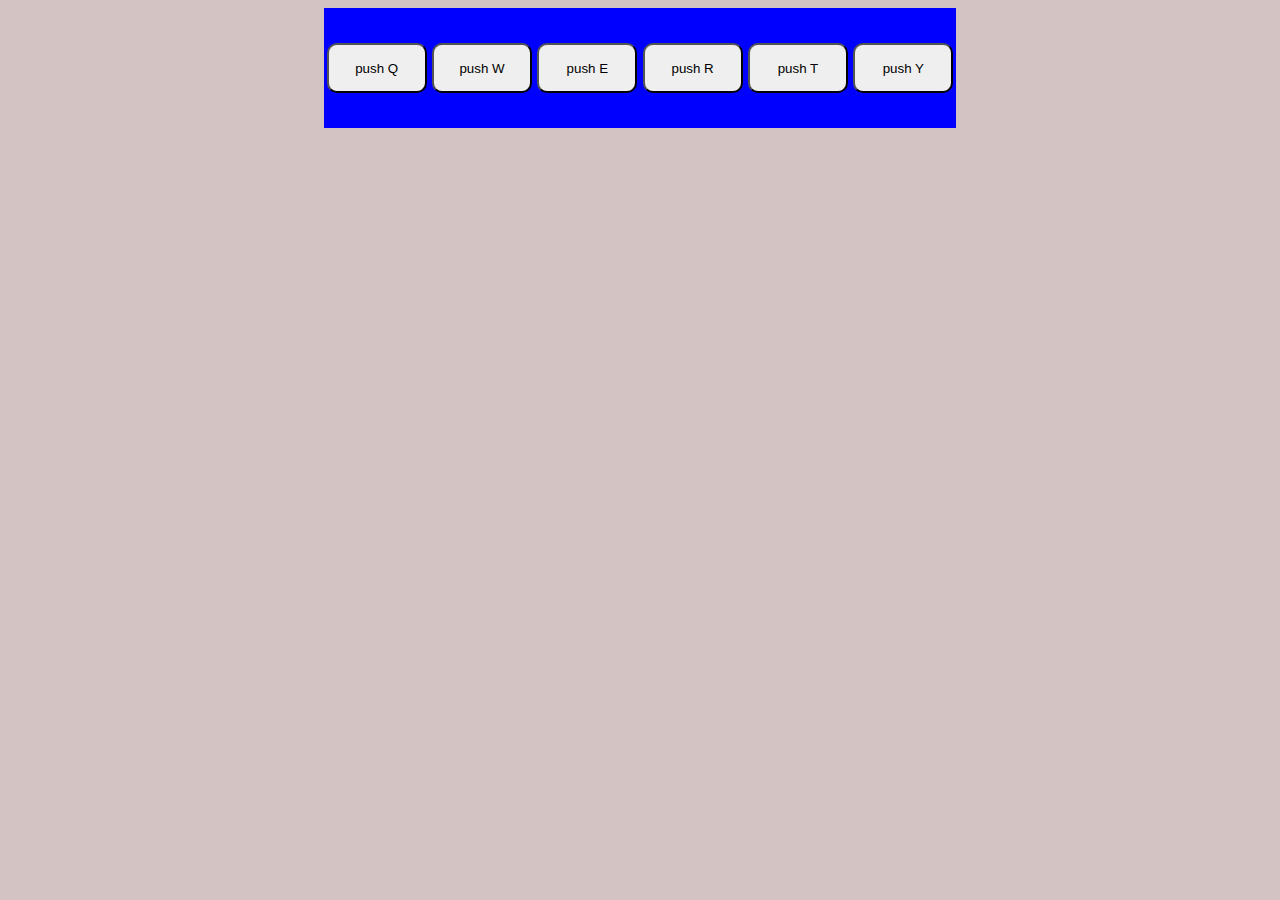
<file: HW12_Events/index.html>
<!DOCTYPE html>
<html lang="en">
<head>
    <meta charset="UTF-8">
    <meta http-equiv="X-UA-Compatible" content="IE=edge">
    <meta name="viewport" content="width=device-width, initial-scale=1.0">
    <link rel="stylesheet" href="style.css">
    <title>Homework #12</title>
</head>
<body>

    

        <div class="keyboard">
            <button id="81">push Q<audio src="audio/au1.wav" id="81"></audio>
            </button>
            <button id="87">push W<audio src="audio/au2.wav" id="87"></audio>
            </button>
            <button id="69">push E<audio src="audio/au3.wav" id="69"></audio>
            </button>
            <button id="82">push R<audio src="audio/au4.wav" id="82"></audio>
            </button>
            <button id="84">push T<audio src="audio/au5.wav" id="84"></audio>
            </button>
            <button id="89">push Y<audio src="audio/au6.wav" id="89"></audio>
            </button>
        </div>




    



    <script src="main.js"></script>
</body>
</html>
</file>
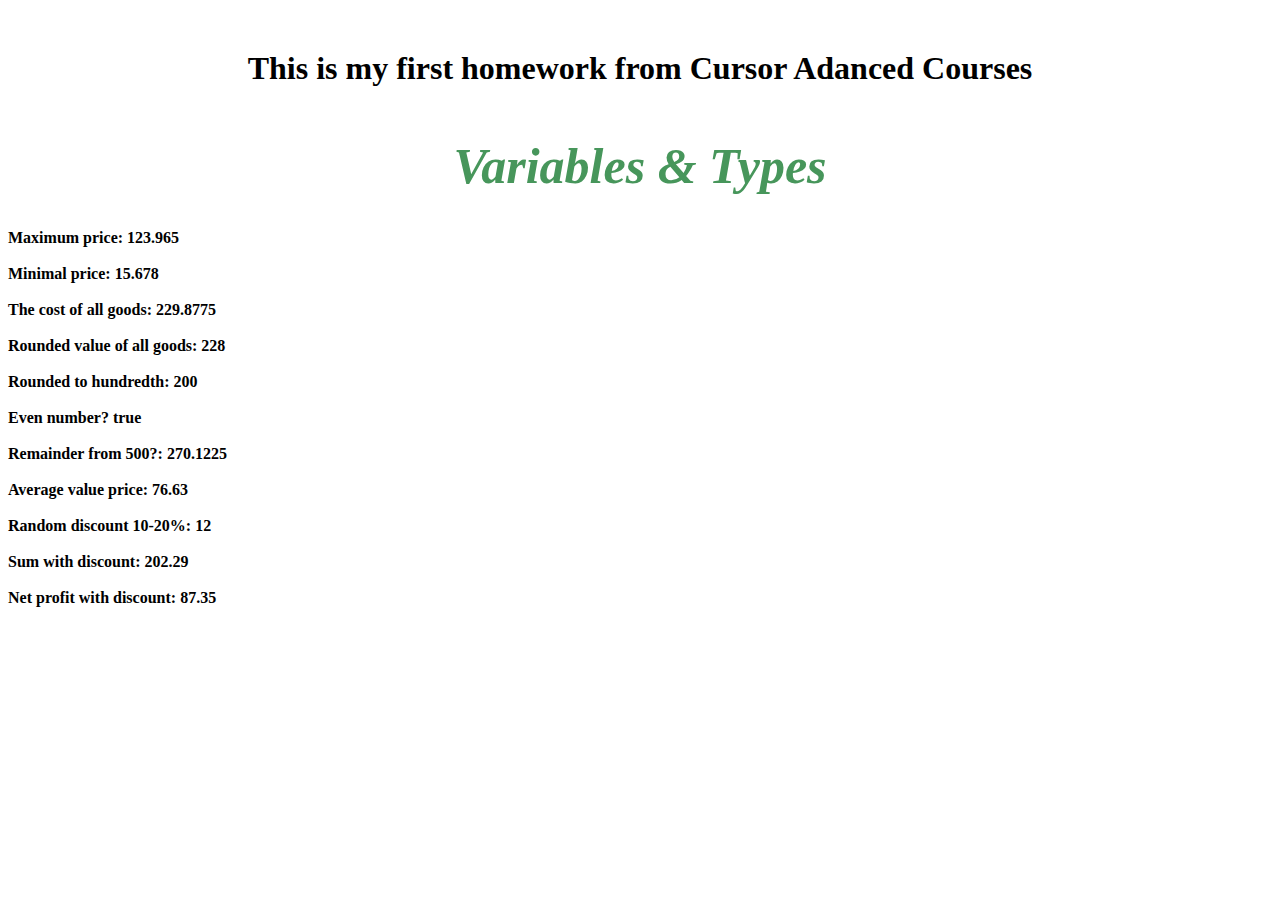
<file: HW1_Variables_Types/index.html>
<!DOCTYPE html>
<html lang="en">
<head>
    <meta charset="UTF-8">
    <meta http-equiv="X-UA-Compatible" content="IE=edge">
    <meta name="viewport" content="width=device-width, initial-scale=1.0">
    <title>Document</title>
</head>
<body>
    <h1 style="text-align: center; margin-top: 50px;">This is my first homework from Cursor Adanced Courses</h1>
    <h1 style="margin-top: 50px; text-align: center; color: rgb(71, 150, 91); font-size: 50px; font-style: italic;">Variables & Types</h1>
    
    <script src="main.js"></script>
</body>
</html>
</file>
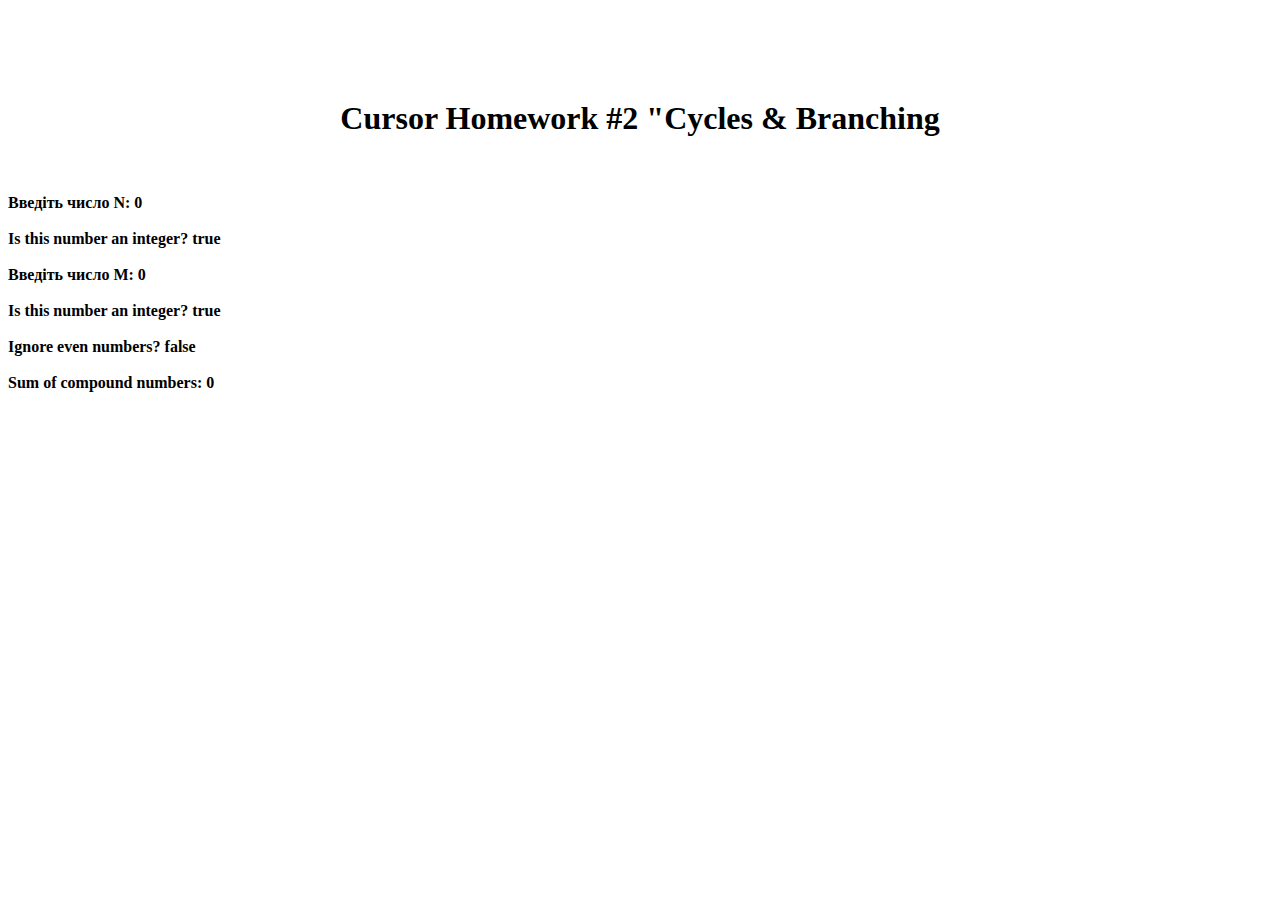
<file: HW2_Cycles_Branching/index.html>
<!DOCTYPE html>
<html lang="en">
<head>
    <meta charset="UTF-8">
    <meta http-equiv="X-UA-Compatible" content="IE=edge">
    <meta name="viewport" content="width=device-width, initial-scale=1.0">
    <title>Homework #2</title>
</head>
<body>
    <h1 style="margin-top: 100px; text-align: center;">Cursor Homework #2 "Cycles & Branching</h1>

    <script src="main.js"></script>
</body>
</html>
</file>
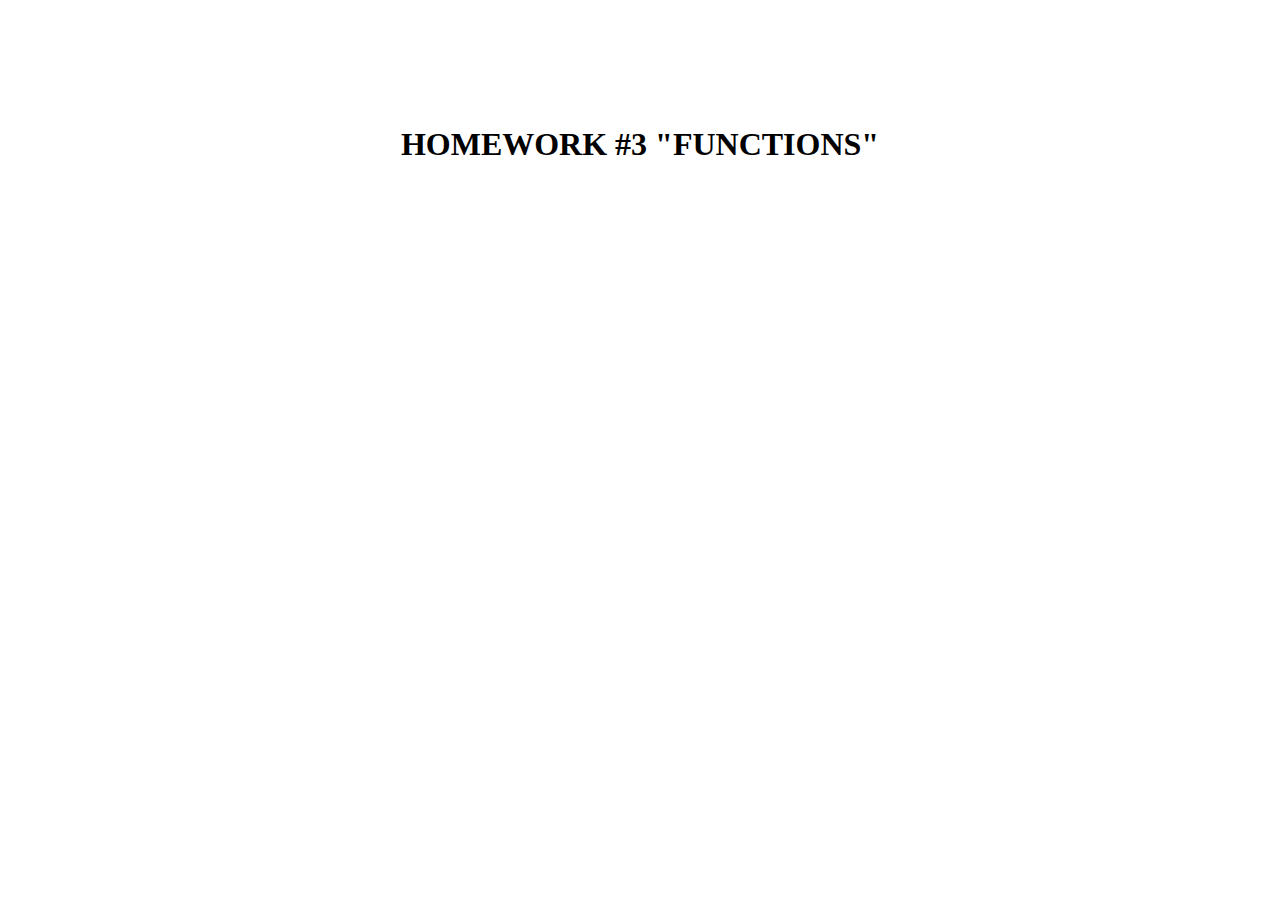
<file: HW4_Functions/index.html>
<!DOCTYPE html>
<html lang="en">
<head>
    <meta charset="UTF-8">
    <meta http-equiv="X-UA-Compatible" content="IE=edge">
    <meta name="viewport" content="width=device-width, initial-scale=1.0">
    <title>Document</title>
</head>
<body>
    <h1 style="text-align: center; margin-top: 10%;">HOMEWORK #3 "FUNCTIONS"</h1>
    <script src="main.js"></script>
</body>
</html>
</file>
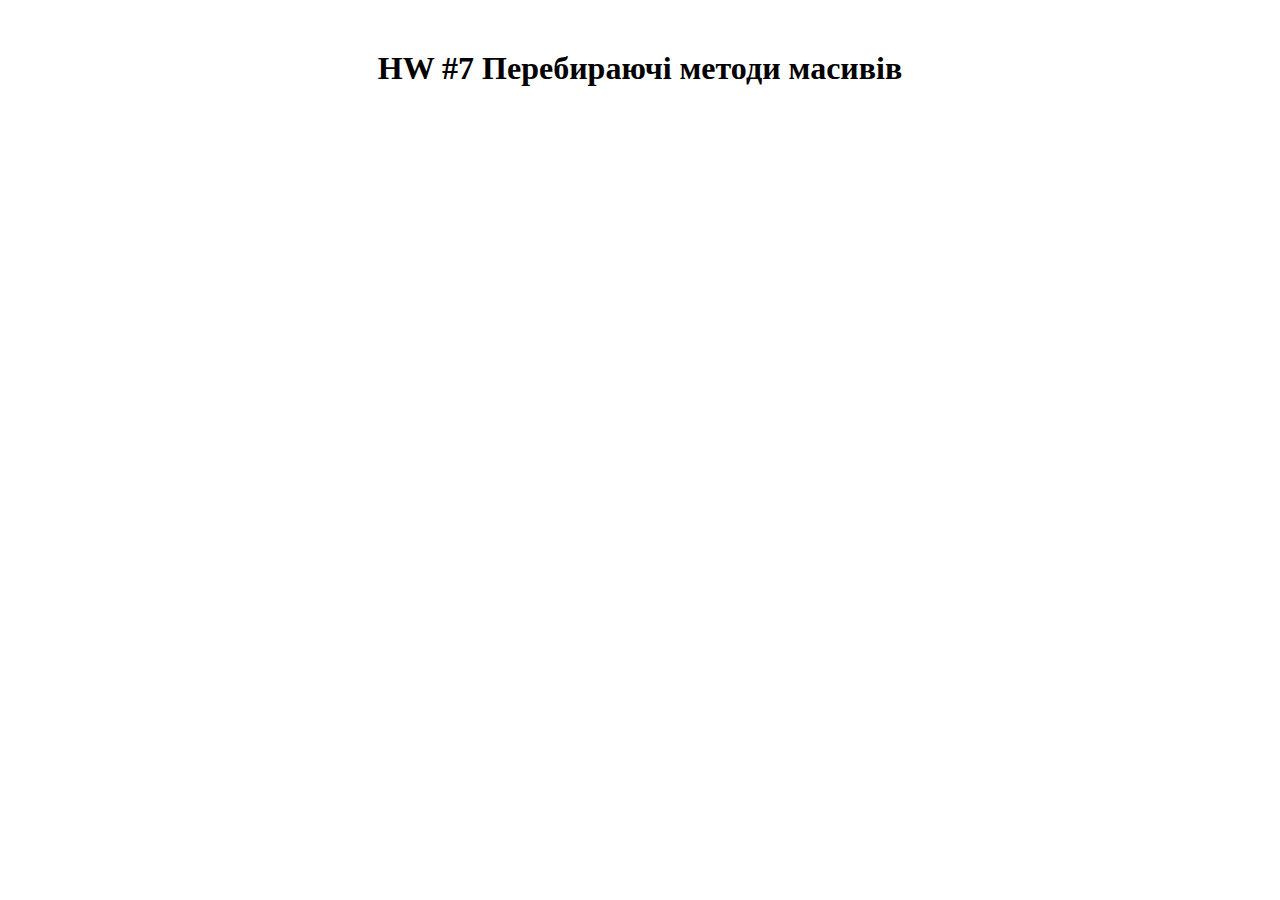
<file: HW7_Array_Methods/index.html>
<!DOCTYPE html>
<html lang="en">
<head>
    <meta charset="UTF-8">
    <meta http-equiv="X-UA-Compatible" content="IE=edge">
    <meta name="viewport" content="width=device-width, initial-scale=1.0">
    <title>Document</title>
</head>
<body>

    <h1 style="text-align: center; margin-top: 50px;">HW #7 Перебираючі методи масивів</h1>

    <script src="main.js">

    </script>
</body>
</html>
</file>
<file: HW12_Events/style.css>
body {
    background-color: rgb(211, 195, 195);
}

.keyboard {
    margin: 0 auto;
    width: 50%;
    height: 120px;
    background-color: blue;
    display: flex;
    flex-direction: row;
    justify-content: space-around;
    align-items: center;

}

button {
    width: 100px;
    height: 50px;
    border-radius: 10px;
}

button:hover {
    background-color: red;
    width: 150px;
    height: 80px;
    border-radius: 60px;
}
</file>
